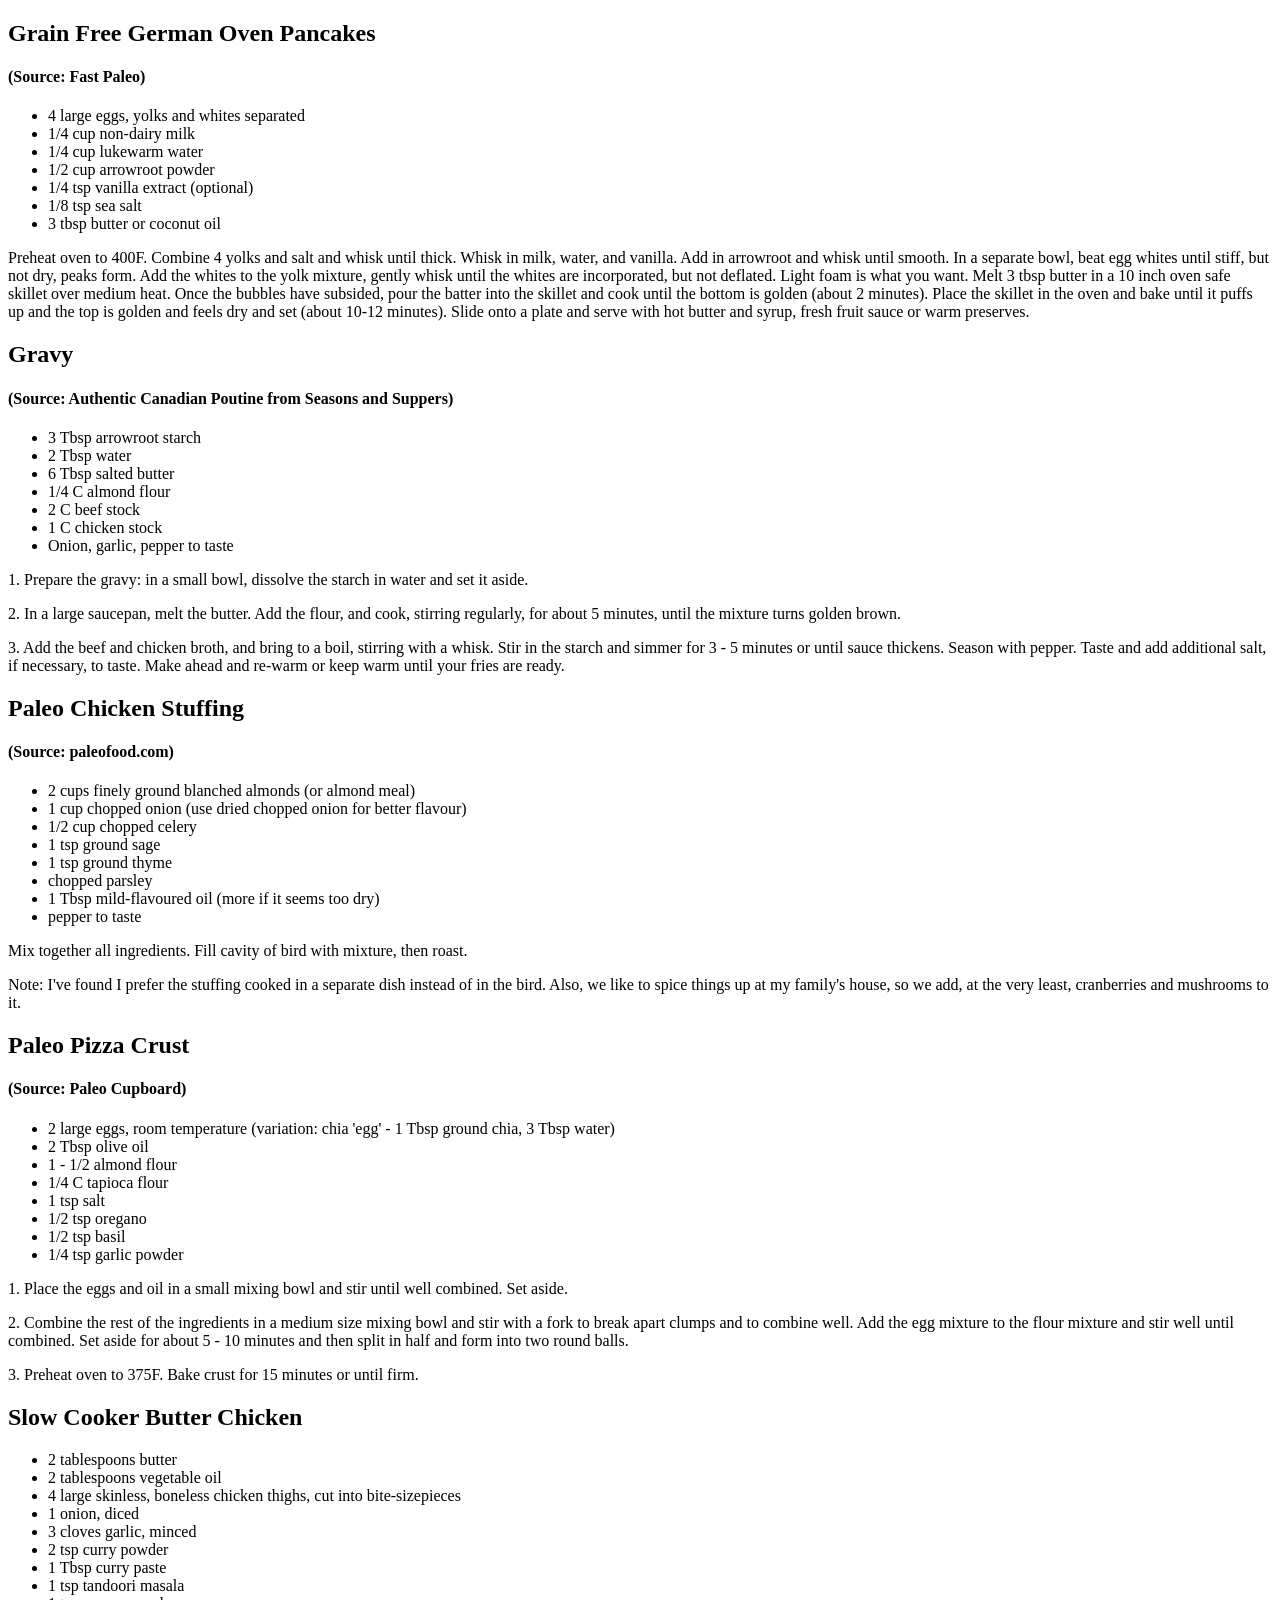
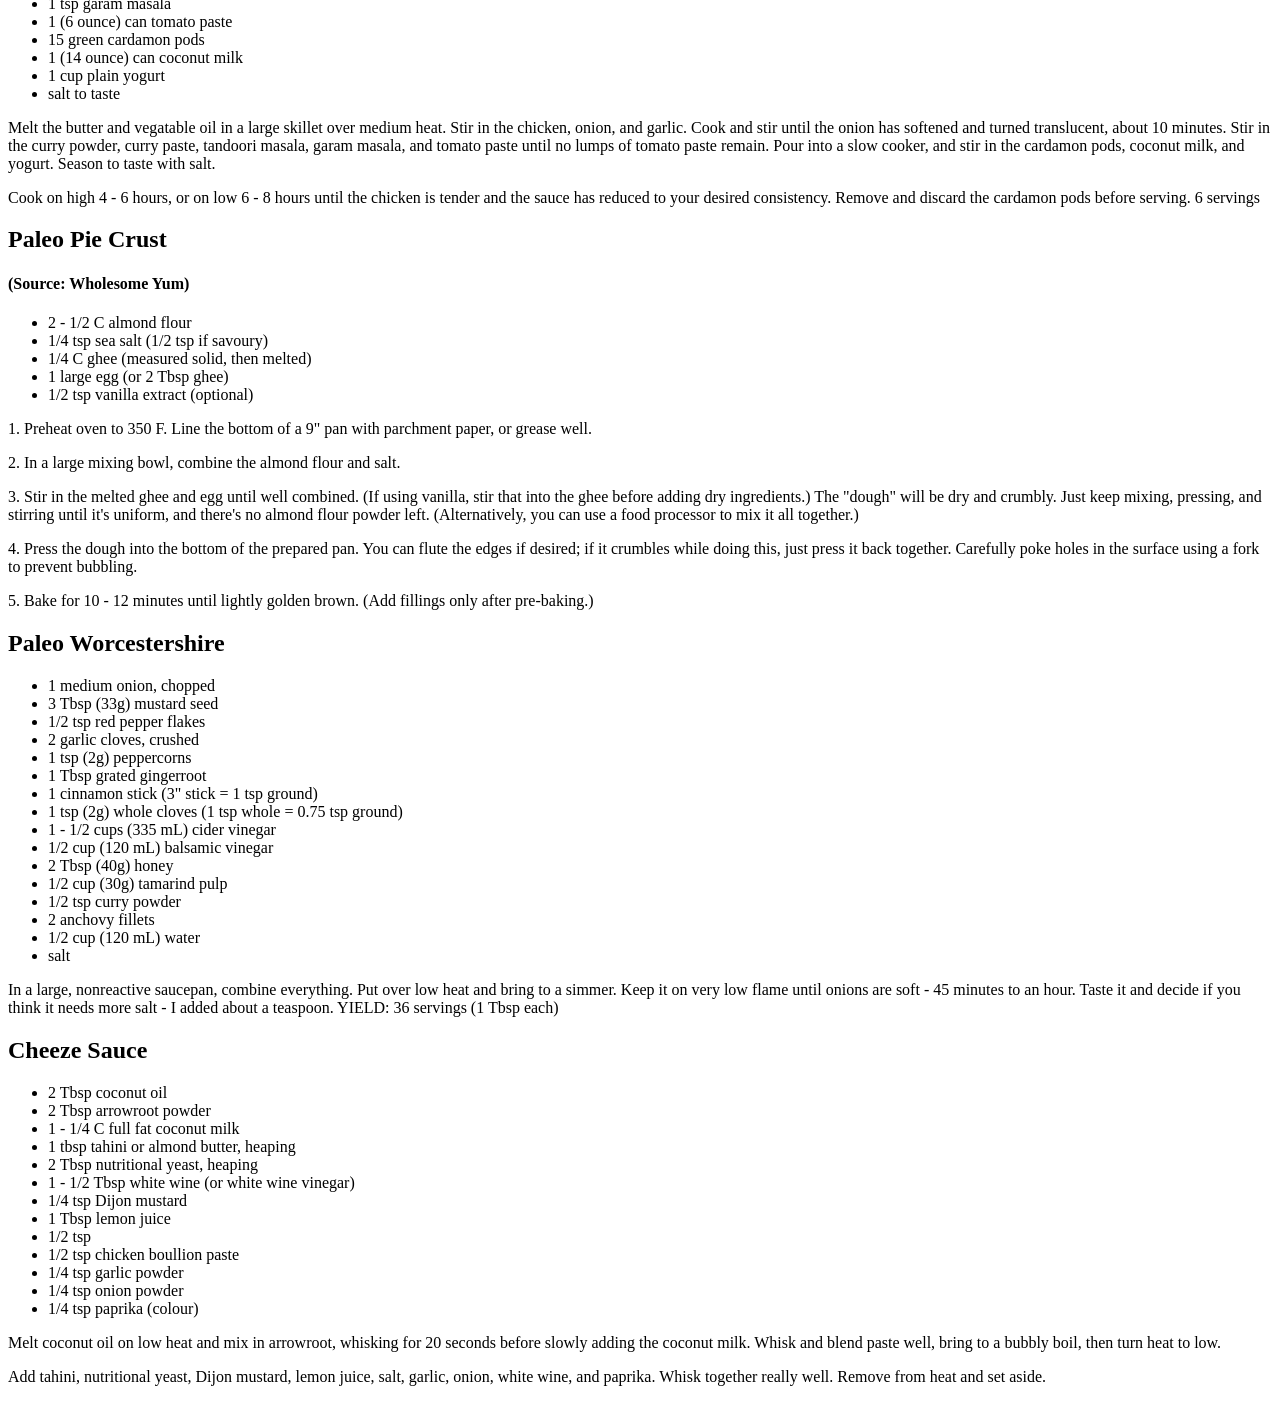
<file: recipes/index.html>
<!doctype html>
<html lang="en">
    <head>
        <link rel="stylsheet" href="../css/style.css">
    </head>
    <body>
        <header></header>
        <main>
            <section id="breakfast">
                <h2>Grain Free German Oven Pancakes</h2>
                <h4>(Source: Fast Paleo)</h4>
                <ul>
                    <li>4 large eggs, yolks and whites separated</li>
                    <li>1/4 cup non-dairy milk</li>
                    <li>1/4 cup lukewarm water</li>
                    <li>1/2 cup arrowroot powder</li>
                    <li>1/4 tsp vanilla extract (optional)</li>
                    <li>1/8 tsp sea salt</li>
                    <li>3 tbsp butter or coconut oil</li>
                </ul>
                <p>Preheat oven to 400F. Combine 4 yolks and salt and whisk until thick. Whisk in milk, water, and vanilla. Add in arrowroot and 
                whisk until smooth. In a separate bowl, beat egg whites until stiff, but not dry, peaks form. Add the whites to the yolk mixture,
                gently whisk until the whites are incorporated, but not deflated. Light foam is what you want. Melt 3 tbsp butter in a 10 inch 
                oven safe skillet over medium heat. Once the bubbles have subsided, pour the batter into the skillet and cook until the bottom is
                golden (about 2 minutes). Place the skillet in the oven and bake until it puffs up and the top is golden and feels dry and set 
                (about 10-12 minutes). Slide onto a plate and serve with hot butter and syrup, fresh fruit sauce or warm preserves.</p> 
            </section>
            <section id="lunch">
            </section>
            <section id="supper">
                <h2>Gravy</h2>
                <h4>(Source: Authentic Canadian Poutine from Seasons and Suppers)</h4>
                <ul>
                    <li>3 Tbsp arrowroot starch</li>
                    <li>2 Tbsp water</li>
                    <li>6 Tbsp salted butter</li>
                    <li>1/4 C almond flour</li>
                    <li>2 C beef stock</li>
                    <li>1 C chicken stock</li>
                    <li>Onion, garlic, pepper to taste</li>
                </ul>
                <p>1. Prepare the gravy: in a small bowl, dissolve the starch in water and set it aside.</p>
                <p>2. In a large saucepan, melt the butter. Add the flour, and cook, stirring regularly, for about 5 minutes, until the 
                mixture turns golden brown.</p>
                <p>3. Add the beef and chicken broth, and bring to a boil, stirring with a whisk. Stir in the starch and simmer for 3 - 5 
                minutes or until sauce thickens. Season with pepper. Taste and add additional salt, if necessary, to taste. Make ahead and 
                re-warm or keep warm until your fries are ready.</p>
                <h2>Paleo Chicken Stuffing</h2>
                <h4>(Source: paleofood.com)</h4>
                <ul>
                    <li>2 cups finely ground blanched almonds (or almond meal)</li>
                    <li>1 cup chopped onion (use dried chopped onion for better flavour)</li>
                    <li>1/2 cup chopped celery</li><li>1 tsp ground sage</li>
                    <li>1 tsp ground thyme</li>
                    <li>chopped parsley</li>
                    <li>1 Tbsp mild-flavoured oil (more if it seems too dry)</li>
                    <li>pepper to taste</li>
                </ul>
                <p>Mix together all ingredients. Fill cavity of bird with mixture, then roast.</p>
                <p>Note: I've found I prefer the stuffing cooked in a separate dish instead of in the bird. Also, we like to spice things 
                up at my family's house, so we add, at the very least, cranberries and mushrooms to it.</p>
                <h2>Paleo Pizza Crust</h2>
                <h4>(Source: Paleo Cupboard)</h4>
                <ul>
                    <li>2 large eggs, room temperature (variation: chia 'egg' - 1 Tbsp ground chia, 3 Tbsp water)</li>
                    <li>2 Tbsp olive oil</li>
                    <li>1 - 1/2 almond flour</li>
                    <li>1/4 C tapioca flour</li>
                    <li>1 tsp salt</li>
                    <li>1/2 tsp oregano</li>
                    <li>1/2 tsp basil</li>
                    <li>1/4 tsp garlic powder</li>
                </ul>
                <p>1. Place the eggs and oil in a small mixing bowl and stir until well combined. Set aside.</p>
                <p>2. Combine the rest of the ingredients in a medium size mixing bowl and stir with a fork to break apart clumps and to 
                combine well. Add the egg mixture to the flour mixture and stir well until combined. Set aside for about 5 - 10 minutes and 
                then split in half and form into two round balls.</p>
                <p>3. Preheat oven to 375F. Bake crust for 15 minutes or until firm.</p> 
                <h2>Slow Cooker Butter Chicken</h2>
                <ul>
                    <li>2 tablespoons butter</li>
                    <li>2 tablespoons vegetable oil</li>
                    <li>4 large skinless, boneless chicken thighs, cut into bite-sizepieces</li>
                    <li>1 onion, diced</li>
                    <li>3 cloves garlic, minced</li>
                    <li>2 tsp curry powder</li>
                    <li>1 Tbsp curry paste</li>
                    <li>1 tsp tandoori masala</li>
                    <li>1 tsp garam masala</li>
                    <li>1 (6 ounce) can tomato paste</li>
                    <li>15 green cardamon pods</li>
                    <li>1 (14 ounce) can coconut milk</li>
                    <li>1 cup plain yogurt</li>
                    <li>salt to taste</li>
                </ul>
                <p>Melt the butter and vegatable oil in a large skillet over medium heat. Stir in the chicken, onion, and garlic. Cook and 
                stir until the onion has softened and turned translucent, about 10 minutes. Stir in the curry powder, curry paste, tandoori 
                masala, garam masala, and tomato paste until no lumps of tomato paste remain. Pour into a slow cooker, and stir in the 
                cardamon pods, coconut milk, and yogurt. Season to taste with salt.</p>
                <p>Cook on high 4 - 6 hours, or on low 6 - 8 hours until the chicken is tender and the sauce has reduced to your desired 
                consistency. Remove and discard the cardamon pods before serving. 6 servings</p>
            </section>
            <section id="desert">
                <h2>Paleo Pie Crust</h2>
                <h4>(Source: Wholesome Yum)</h4>
                <ul>
                    <li>2 - 1/2 C almond flour</li>
                    <li>1/4 tsp sea salt (1/2 tsp if savoury)</li>
                    <li>1/4 C ghee (measured solid, then melted)</li>
                    <li>1 large egg (or 2 Tbsp ghee)</li>
                    <li>1/2 tsp vanilla extract (optional)</li>
                </ul>
                <p>1. Preheat oven to 350 F. Line the bottom of a 9" pan with parchment paper, or grease well.</p>
                <p>2. In a large mixing bowl, combine the almond flour and salt.</p>
                <p>3. Stir in the melted ghee and egg until well combined. (If using vanilla, stir that into the ghee before adding dry 
                ingredients.) The "dough" will be dry and crumbly. Just keep mixing, pressing, and stirring until it's uniform, and there's 
                no almond flour powder left. (Alternatively, you can use a food processor to mix it all together.)</p>
                <p>4. Press the dough into the bottom of the prepared pan. You can flute the edges if desired; if it crumbles while doing 
                this, just press it back together. Carefully poke holes in the surface using a fork to prevent bubbling.</p>
                <p>5. Bake for 10 - 12 minutes until lightly golden brown. (Add fillings only after pre-baking.)</p>
            </section>
            <section id="condiments">
                <h2>Paleo Worcestershire</h2>
                <ul>
                    <li>1 medium onion, chopped</li>
                    <li>3 Tbsp (33g) mustard seed</li>
                    <li>1/2 tsp red pepper flakes</li>
                    <li>2 garlic cloves, crushed</li>
                    <li>1 tsp (2g) peppercorns</li>
                    <li>1 Tbsp grated gingerroot</li>
                    <li>1 cinnamon stick (3" stick = 1 tsp ground)</li>
                    <li>1 tsp (2g) whole cloves (1 tsp whole = 0.75 tsp ground)</li>
                    <li>1 - 1/2 cups (335 mL) cider vinegar</li>
                    <li>1/2 cup (120 mL) balsamic vinegar</li>
                    <li>2 Tbsp (40g) honey</li>
                    <li>1/2 cup (30g) tamarind pulp</li>
                    <li>1/2 tsp curry powder</li>
                    <li>2 anchovy fillets</li>
                    <li>1/2 cup (120 mL) water</li>
                    <li>salt</li>
                </ul>
                <p>In a large, nonreactive saucepan, combine everything. Put over low heat and bring to a simmer. Keep it on very low flame until onions are soft - 45 minutes to an hour. Taste it and decide if you think it needs more salt - I added about a teaspoon. YIELD: 36 servings (1 Tbsp each)</p>
                <h2>Cheeze Sauce</h2>
                <ul>
                    <li>2 Tbsp coconut oil</li>
                    <li>2 Tbsp arrowroot powder</li>
                    <li>1 - 1/4 C full fat coconut milk</li>
                    <li>1 tbsp tahini or almond butter, heaping</li>
                    <li>2 Tbsp nutritional yeast, heaping</li>
                    <li>1 - 1/2 Tbsp white wine (or white wine vinegar)</li>
                    <li>1/4 tsp Dijon mustard</li>
                    <li>1 Tbsp lemon juice</li>
                    <li>1/2 tsp</li>
                    <li>1/2 tsp chicken boullion paste</li>
                    <li>1/4 tsp garlic powder</li>
                    <li>1/4 tsp onion powder</li>
                    <li>1/4 tsp paprika (colour)</li>
                </ul>
                <p>Melt coconut oil on low heat and mix in arrowroot, whisking for 20 seconds before slowly adding the coconut milk. Whisk and blend paste well, bring to a bubbly boil, then turn heat to low.</p>
                <p>Add tahini, nutritional yeast, Dijon mustard, lemon juice, salt, garlic, onion, white wine, and paprika. Whisk together really well.
                Remove from heat and set aside.</p>
            </section>
        </main>
        <footer></footer>
    </body>
</html>
</file>
